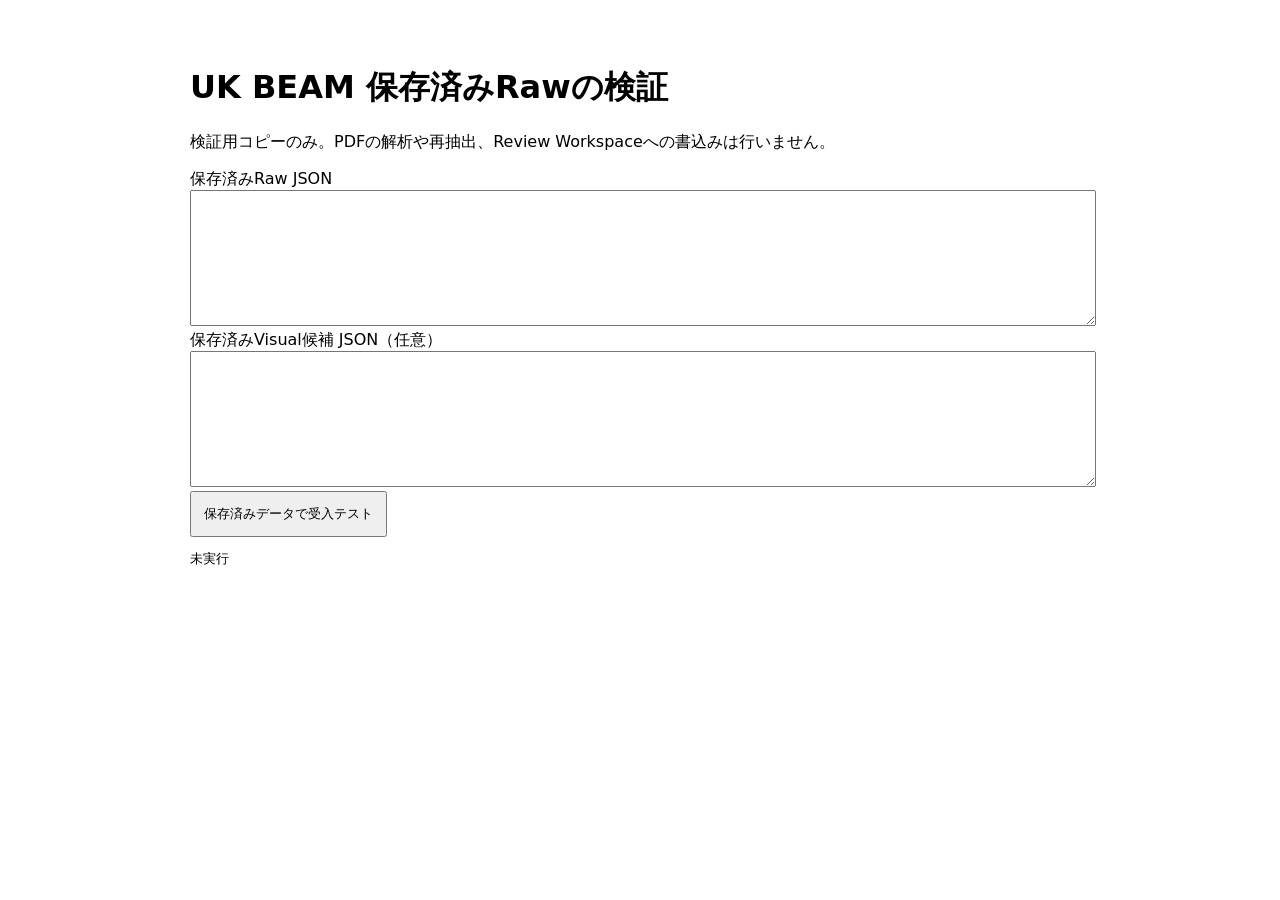
<file: dataex-ukbeam.validation.html>
<!doctype html><html lang="ja"><meta charset="utf-8"><title>UK BEAM 保存済みRaw 受入テスト</title>
<style>body{font-family:system-ui;max-width:900px;margin:30px auto;padding:15px}textarea{width:100%;height:130px}button{padding:12px}pre{white-space:pre-wrap;overflow-wrap:anywhere}.pass{color:#196441}.fail{color:#922}</style>
<h1>UK BEAM 保存済みRawの検証</h1><p>検証用コピーのみ。PDFの解析や再抽出、Review Workspaceへの書込みは行いません。</p>
<label for="raw-input">保存済みRaw JSON</label><textarea id="raw-input"></textarea>
<label for="visual-input">保存済みVisual候補 JSON（任意）</label><textarea id="visual-input"></textarea>
<button id="run">保存済みデータで受入テスト</button><pre id="result" role="status">未実行</pre>
<script src="dataex-ico-mapping.js"></script><script src="dataex-results-model.js"></script><script src="dataex-effect-type.js"></script><script src="dataex-arm-ontology.js"></script><script src="dataex-paper-model.js"></script><script src="dataex-decisions.js"></script><script src="dataex-ukbeam-checks.js"></script>
<script>
document.querySelector('#run').onclick=async()=>{
 const out=document.querySelector('#result');try{const raw=JSON.parse(document.querySelector('#raw-input').value),original=JSON.stringify(raw),visual=document.querySelector('#visual-input').value;
 const report=runUKBeamChecks(raw);const hex=async s=>Array.from(new Uint8Array(await crypto.subtle.digest('SHA-256',new TextEncoder().encode(s)))).map(b=>b.toString(16).padStart(2,'0')).join('');
 report.rawHashBefore=await hex(original);report.rawHashAfter=await hex(JSON.stringify(raw));report.visualInputUnchanged=visual===document.querySelector('#visual-input').value;report.visualHash=await hex(visual);
 out.textContent=JSON.stringify(report,null,2);out.className='pass';}catch(e){out.textContent=e.stack;out.className='fail';}
};
</script></html>
</file>
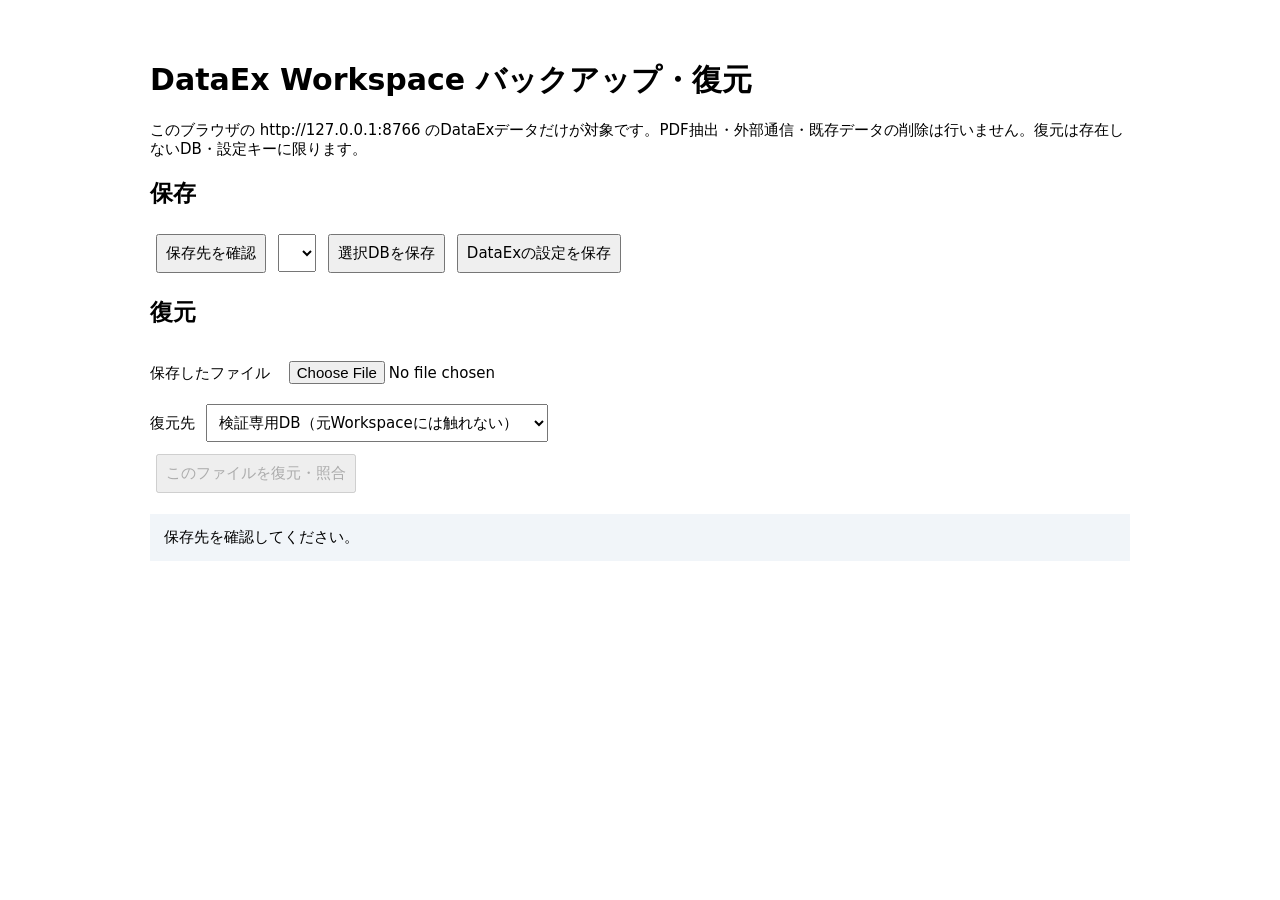
<file: recovery-tools-20260920/workspace-recovery.html>
<!doctype html><html lang="ja"><meta charset="utf-8"><title>DataEx Workspace バックアップ・復元</title>
<style>body{font:15px system-ui;max-width:980px;margin:24px auto;padding:16px}button,select,input{font:inherit;margin:6px;padding:8px}pre{white-space:pre-wrap;overflow-wrap:anywhere;background:#f1f5f9;padding:14px}label{display:block}</style>
<h1>DataEx Workspace バックアップ・復元</h1>
<p>このブラウザの http://127.0.0.1:8766 のDataExデータだけが対象です。PDF抽出・外部通信・既存データの削除は行いません。復元は存在しないDB・設定キーに限ります。</p>
<h2>保存</h2><button id="inventory">保存先を確認</button><select id="db" aria-label="バックアップするDB"></select><button id="backup">選択DBを保存</button><button id="settings">DataExの設定を保存</button>
<h2>復元</h2><label>保存したファイル <input id="file" type="file" accept=".json,.gz"></label>
<label>復元先 <select id="mode"><option value="test">検証専用DB（元Workspaceには触れない）</option><option value="original">新PC：元のDB名へ（既存DBがあれば停止）</option></select></label>
<button id="restore" disabled>このファイルを復元・照合</button><pre id="status" role="status">保存先を確認してください。</pre>
<script>
'use strict';
const el=id=>document.getElementById(id), status=el('status'), TEST='dataex-recovery-test-20260920-', FORMAT='DataEx-disaster-recovery-v1';let pending=null,busy=false;
const relevant=s=>/^dataex(?:[-:]|$)/i.test(s)&&!s.startsWith(TEST);
const hash=async text=>Array.from(new Uint8Array(await crypto.subtle.digest('SHA-256',new TextEncoder().encode(text))),x=>x.toString(16).padStart(2,'0')).join('');
const b64=a=>{let s='';for(let i=0;i<a.length;i+=32768)s+=String.fromCharCode(...a.subarray(i,i+32768));return btoa(s);};
const bytes=s=>Uint8Array.from(atob(s),x=>x.charCodeAt(0));
async function encode(value){const blobs=[];function walk(v){if(v===null)return ['null'];if(v===undefined)return ['undefined'];if(typeof v==='string'||typeof v==='boolean')return [typeof v,v];if(typeof v==='number')return ['number',Object.is(v,-0)?'-0':Number.isFinite(v)?v:String(v)];if(typeof v==='bigint')return ['bigint',String(v)];if(v instanceof Date)return ['date',v.toISOString()];if(v instanceof Blob){const tag=[v instanceof File?'file':'blob',null,v.type,v.name||null,v.lastModified||null];blobs.push([v,tag]);return tag;}if(v instanceof ArrayBuffer)return ['buffer',b64(new Uint8Array(v))];if(ArrayBuffer.isView(v))return ['view',v.constructor.name,b64(new Uint8Array(v.buffer,v.byteOffset,v.byteLength))];if(Array.isArray(v))return ['array',v.map(walk)];if(v instanceof Map)return ['map',[...v].map(([k,x])=>[walk(k),walk(x)])];if(v instanceof Set)return ['set',[...v].map(walk)];if(Object.getPrototypeOf(v)===Object.prototype||Object.getPrototypeOf(v)===null)return ['object',Object.entries(v).map(([k,x])=>[k,walk(x)])];throw Error('未対応の保存型: '+v.constructor?.name);}const result=walk(value);for(const [v,tag] of blobs)tag[1]=b64(new Uint8Array(await v.arrayBuffer()));return result;}
function decode(v){const [t,x,y,z,w]=v;switch(t){case'null':return null;case'undefined':return undefined;case'string':case'boolean':return x;case'number':return typeof x==='number'?x:x==='-0'?-0:Number(x);case'bigint':return BigInt(x);case'date':return new Date(x);case'blob':return new Blob([bytes(x)],{type:y});case'file':return new File([bytes(x)],z,{type:y,lastModified:w});case'buffer':return bytes(x).buffer;case'view':{const types={Uint8Array,Int8Array,Uint16Array,Int16Array,Uint32Array,Int32Array,Float32Array,Float64Array,Uint8ClampedArray,DataView,BigInt64Array,BigUint64Array};if(!types[x])throw Error('未対応の数値配列');return new types[x](bytes(y).buffer);}case'array':return x.map(decode);case'object':return Object.fromEntries(x.map(([k,a])=>[k,decode(a)]));case'map':return new Map(x.map(([k,a])=>[decode(k),decode(a)]));case'set':return new Set(x.map(decode));default:throw Error('保存型が不正');}}
async function capture(meta){return new Promise((resolve,reject)=>{const q=indexedDB.open(meta.name,meta.version);q.onupgradeneeded=()=>{q.transaction.abort();reject(Error('対象DBがありません'));};q.onerror=()=>reject(q.error);q.onsuccess=()=>{const db=q.result,names=[...db.objectStoreNames],data={version:db.version,stores:{}};if(!names.length){db.close();resolve(data);return;}const tx=db.transaction(names,'readonly');tx.onabort=()=>{db.close();reject(tx.error||Error('読取失敗'));};tx.oncomplete=()=>{db.close();resolve(data);};for(const name of names){const s=tx.objectStore(name),a=s.getAll(),k=s.getAllKeys();data.stores[name]={keyPath:s.keyPath,autoIncrement:s.autoIncrement,indexes:[...s.indexNames].map(n=>{const i=s.index(n);return{name:n,keyPath:i.keyPath,unique:i.unique,multiEntry:i.multiEntry};})};a.onsuccess=()=>data.stores[name].values=a.result;k.onsuccess=()=>data.stores[name].keys=k.result;}};});}
function settings(){return Object.fromEntries(Object.keys(localStorage).filter(relevant).sort().map(k=>[k,localStorage.getItem(k)]));}
async function save(data,name){const text=JSON.stringify(data),stream=new Blob([text]).stream().pipeThrough(new CompressionStream('gzip')),blob=await new Response(stream).blob(),url=URL.createObjectURL(blob),a=document.createElement('a');a.href=url;a.download=name+'.json.gz';a.click();setTimeout(()=>URL.revokeObjectURL(url),30000);return blob.size;}
async function run(fn){if(busy)return;busy=true;try{await fn();}catch(e){status.textContent='停止: '+e.message;}finally{busy=false;}}
el('inventory').onclick=()=>run(async()=>{const list=(await indexedDB.databases()).filter(x=>relevant(x.name)).sort((a,b)=>a.name.localeCompare(b.name));el('db').replaceChildren(...list.map(d=>{const o=document.createElement('option');o.value=d.name;o.textContent=d.name+' / v'+d.version;return o;}));status.textContent=JSON.stringify({origin:location.origin,databases:list,settingsKeys:Object.keys(settings()),testDatabasesExcluded:true},null,2);});
el('backup').onclick=()=>run(async()=>{const name=el('db').value,meta=(await indexedDB.databases()).find(d=>d.name===name);if(!meta||!relevant(name))throw Error('DataEx DBを選択してください');status.textContent=name+' を読み取り専用で退避しています…';const raw=await capture(meta),payload=await encode(raw),sha256=await hash(JSON.stringify(payload));if(sha256!==await hash(JSON.stringify(await encode(await capture(meta)))))throw Error('退避中に内容が更新されました。再度保存してください');const size=await save({format:FORMAT,kind:'database',name,origin:location.origin,capturedAt:new Date().toISOString(),sha256,payload},'DataEx-recovery-'+name);status.textContent=JSON.stringify({result:'保存完了・2回の読み取りが一致',name,sha256,gzipBytes:size,stores:Object.fromEntries(Object.entries(raw.stores).map(([k,s])=>[k,{records:s.values.length,indexes:s.indexes.length}]))},null,2);});
el('settings').onclick=()=>run(async()=>{const payload=await encode(settings()),sha256=await hash(JSON.stringify(payload));const size=await save({format:FORMAT,kind:'settings',name:'dataex-settings',origin:location.origin,capturedAt:new Date().toISOString(),sha256,payload},'DataEx-recovery-settings');status.textContent=JSON.stringify({result:'設定保存完了',sha256,keys:Object.keys(settings()).length,gzipBytes:size},null,2);});
el('file').onchange=()=>run(async()=>{pending=null;el('restore').disabled=true;const file=el('file').files[0];if(!file)return;const text=file.name.endsWith('.gz')?await new Response(file.stream().pipeThrough(new DecompressionStream('gzip'))).text():await file.text();const d=JSON.parse(text);if(d.format!==FORMAT||!['database','settings'].includes(d.kind)||!relevant(d.name)||await hash(JSON.stringify(d.payload))!==d.sha256)throw Error('形式・ハッシュ不一致');const raw=decode(d.payload);if(d.kind==='database'&&(!Number.isInteger(raw.version)||!raw.stores||Object.values(raw.stores).some(s=>s.keys.length!==s.values.length)))throw Error('DB形式不一致');pending={d,raw};el('restore').disabled=false;status.textContent=JSON.stringify({result:'読込・ハッシュ確認済み。まだ復元していません。',name:d.name,kind:d.kind,sha256:d.sha256},null,2);});
el('restore').onclick=()=>run(async()=>{if(!pending)throw Error('ファイルを選択してください');const {d,raw}=pending,test=el('mode').value==='test',name=test?TEST+d.name:d.name;if(location.origin!=='http://127.0.0.1:8766')throw Error('127.0.0.1:8766から開いてください');if(d.kind==='settings'){const rows=Object.entries(raw).map(([k,v])=>[test?TEST+k:k,v]);if(rows.some(([k])=>localStorage.getItem(k)!==null))throw Error('既存の設定キーがあるため停止（上書きしません）');const written=[];try{for(const[k,v]of rows){localStorage.setItem(k,v);written.push(k);}if(rows.some(([k,v])=>localStorage.getItem(k)!==v))throw Error('保存内容不一致');}catch(e){for(const k of written)localStorage.removeItem(k);throw e;}status.textContent=JSON.stringify({result:'PASS: 設定を復元・照合',test,keys:rows.length},null,2);return;}
if((await indexedDB.databases()).some(x=>x.name===name))throw Error('既存DBがあるため停止（上書きしません）');status.textContent=name+' を新規作成・トランザクションで復元中…';await new Promise((resolve,reject)=>{const q=indexedDB.open(name,raw.version);let created=false;q.onupgradeneeded=event=>{if(event.oldVersion>0){q.transaction.abort();return;}created=true;const db=q.result;try{for(const[n,s]of Object.entries(raw.stores)){const o=db.createObjectStore(n,{keyPath:s.keyPath,autoIncrement:s.autoIncrement});for(const i of s.indexes)o.createIndex(i.name,i.keyPath,{unique:i.unique,multiEntry:i.multiEntry});s.values.forEach((v,j)=>s.keyPath===null?o.add(v,s.keys[j]):o.add(v));}}catch(e){q.transaction.abort();reject(e);}};q.onerror=()=>reject(q.error);q.onblocked=()=>reject(Error('別画面がDBを利用中'));q.onsuccess=()=>{q.result.close();created?resolve():reject(Error('競合する既存DBを検出'));};});const restored=await capture({name,version:raw.version}),sha256=await hash(JSON.stringify(await encode(restored)));if(sha256!==d.sha256)throw Error('復元後のハッシュ不一致');status.textContent=JSON.stringify({result:'PASS: DB復元・全レコード・索引・値のハッシュ一致',name,test,sha256},null,2);});
</script></html>
</file>
